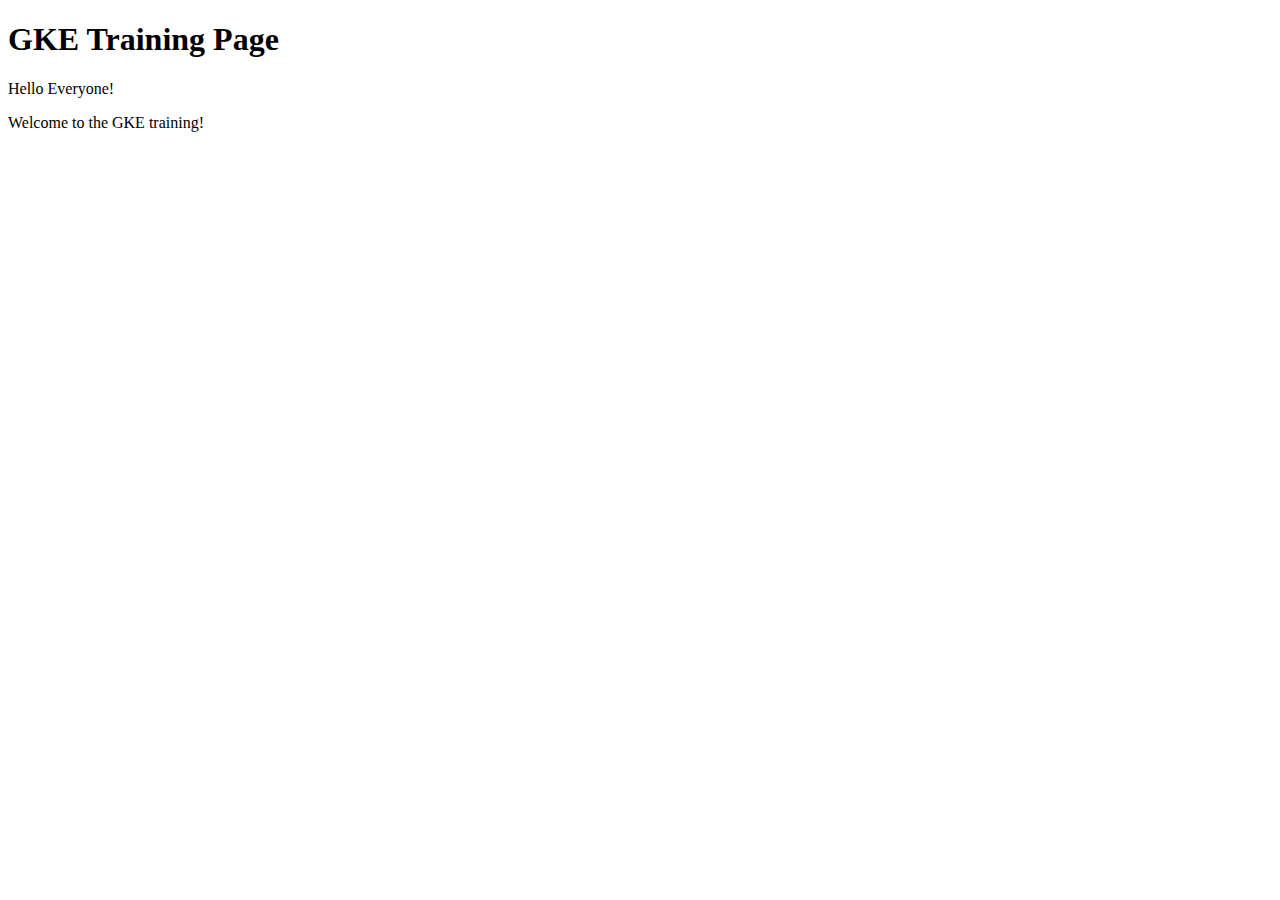
<file: container-scripts/webapp/v1/index.html>
<!doctype html>

<html lang="en-us">
  <head>
    <meta charset="utf-8">
    <meta http-equiv="x-ua-compatible" content="ie=edge">
    <title>Welcome to the GKE Training</title>
  </head>

  <body>
	<h1>GKE Training Page</h1>
	<p>Hello Everyone!</p>
	<p>Welcome to the GKE training!</p>
  </body>
</html>
</file>
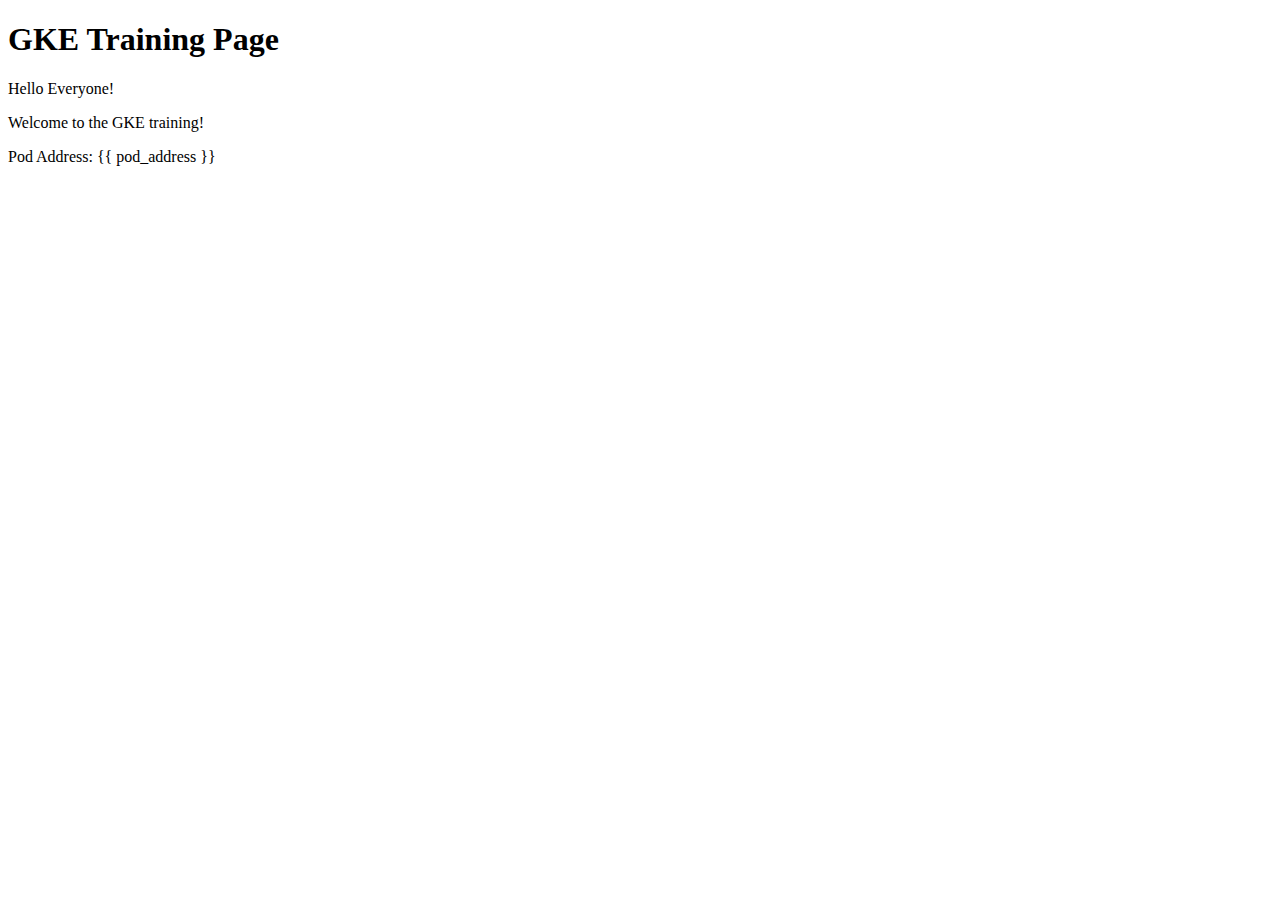
<file: container-scripts/webapp/v2/app/templates/home.html>
<!doctype html>

<html lang="en-us">
  <head>
    <meta charset="utf-8">
    <meta http-equiv="x-ua-compatible" content="ie=edge">
    <title>Welcome to the GKE Training</title>
  </head>

  <body>
	<div class="container">
		<div class="background"></div>
		<div class="content">
			<h1>GKE Training Page</h1>
			<p>Hello Everyone!</p>
			<p>Welcome to the GKE training!</p>
			<p class="ip_address">Pod Address: {{ pod_address }}</p>
		</div>
	</div>
  </body>
</html>
</file>
